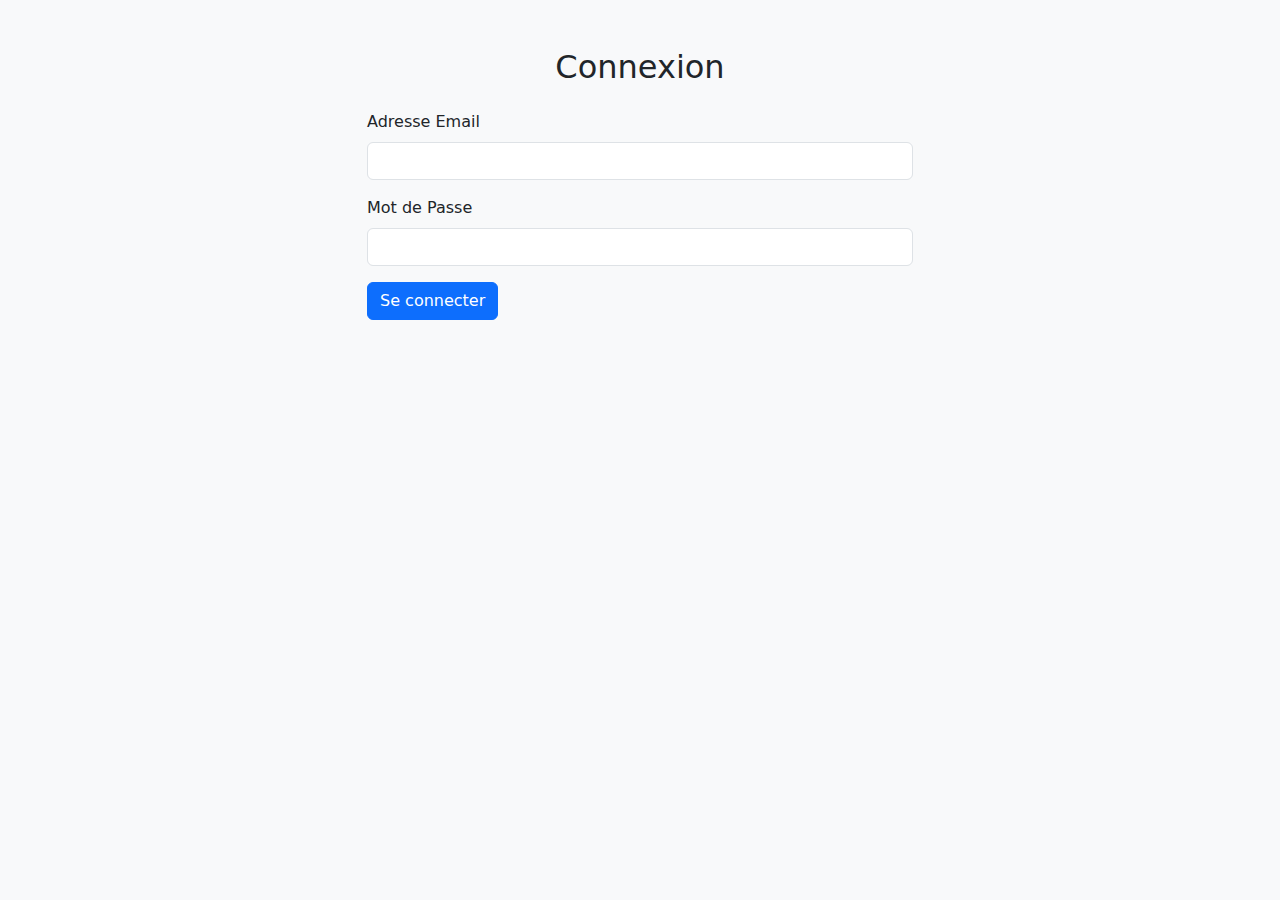
<file: Web/meteo_iot/connexion.html>
<!DOCTYPE html>
<html lang="en">
<head>
  <meta charset="UTF-8">
  <meta name="viewport" content="width=device-width, initial-scale=1.0">
  <link href="https://cdn.jsdelivr.net/npm/bootstrap@5.3.0/dist/css/bootstrap.min.css" rel="stylesheet">
  <title>Projet_IOT/Connexion</title>
</head>
<body class="bg-light">

  <div class="container mt-5">
    <div class="row justify-content-center">
      <div class="col-md-6">

        <h2 class="text-center mb-4">Connexion</h2>

        <form>
          <div class="mb-3">
            <label for="email" class="form-label">Adresse Email</label>
            <input type="email" class="form-control" id="email" name="email" required>
          </div>

          <div class="mb-3">
            <label for="password" class="form-label">Mot de Passe</label>
            <input type="password" class="form-control" id="password" name="password" required>
          </div>

          <button type="submit" class="btn btn-primary">Se connecter</button>
        </form>

      </div>
    </div>
  </div>

  <script src="https://cdn.jsdelivr.net/npm/bootstrap@5.3.0/dist/js/bootstrap.bundle.min.js"></script>
</body>
</html>
</file>
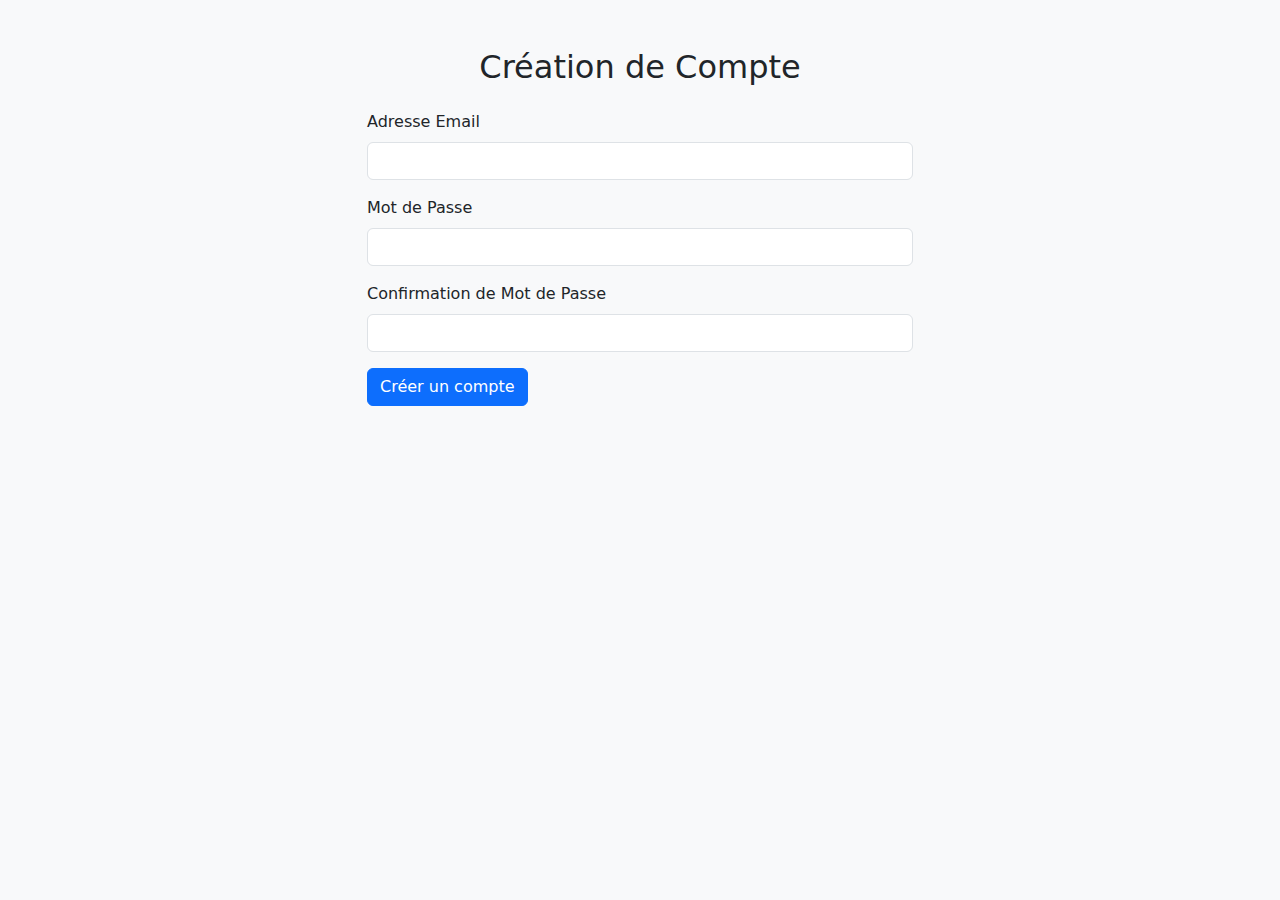
<file: Web/meteo_iot/creationcompte.html>
<!DOCTYPE html>
<html lang="en">
<head>
  <meta charset="UTF-8">
  <meta name="viewport" content="width=device-width, initial-scale=1.0">
  <link href="https://cdn.jsdelivr.net/npm/bootstrap@5.3.0/dist/css/bootstrap.min.css" rel="stylesheet">
  <title>Projet_IOT/creationcompte</title>
</head>
<body class="bg-light">

  <div class="container mt-5">
    <div class="row justify-content-center">
      <div class="col-md-6">

        <h2 class="text-center mb-4">Création de Compte</h2>

        <form id="signupForm">
          <div class="mb-3">
            <label for="email" class="form-label">Adresse Email</label>
            <input type="email" class="form-control" id="email" name="email" required>
          </div>

          <div class="mb-3">
            <label for="password" class="form-label">Mot de Passe</label>
            <input type="password" class="form-control" id="password" name="password" required>
          </div>

          <div class="mb-3">
            <label for="confirmPassword" class="form-label">Confirmation de Mot de Passe</label>
            <input type="password" class="form-control" id="confirmPassword" name="confirmPassword" required>
          </div>

          <button type="submit" class="btn btn-primary">Créer un compte</button>
        </form>

      </div>
    </div>
  </div>

  <script src="https://cdn.jsdelivr.net/npm/jquery@3.6.4/dist/jquery.min.js"></script>
  <script src="https://cdn.jsdelivr.net/npm/bootstrap@5.3.0/dist/js/bootstrap.bundle.min.js"></script>
  <script>
    $(document).ready(function () {
    $('#signupForm').submit(function (e) {
        e.preventDefault();

        var email = $('#email').val();
        var password = $('#password').val();
        var confirmPassword = $('#confirmPassword').val();

        // Vérifier si les mots de passe correspondent
        if (password !== confirmPassword) {
            alert("Les mots de passe ne correspondent pas.");
            return;
        }

        // Envoyer la requête au serveur
        $.ajax({
            type: 'POST',
            url: 'http://192.168.124.128:4000/api/signup',  // Route dans l'API : api/signup
            data: { email: email, password: password, confirmPassword: confirmPassword },
            success: function (response) {
                // Rediriger vers la page de l'utilisateur déjà connecté
                window.location.href = 'user/user.html';
            },
            error: function (xhr, status, error) {
                // Gérer les erreurs
                console.error(error);
                alert("Échec de l'inscription. Veuillez vérifier vos informations.");
            }
        });
    });
});
  </script>
</body>
</html>
</file>
